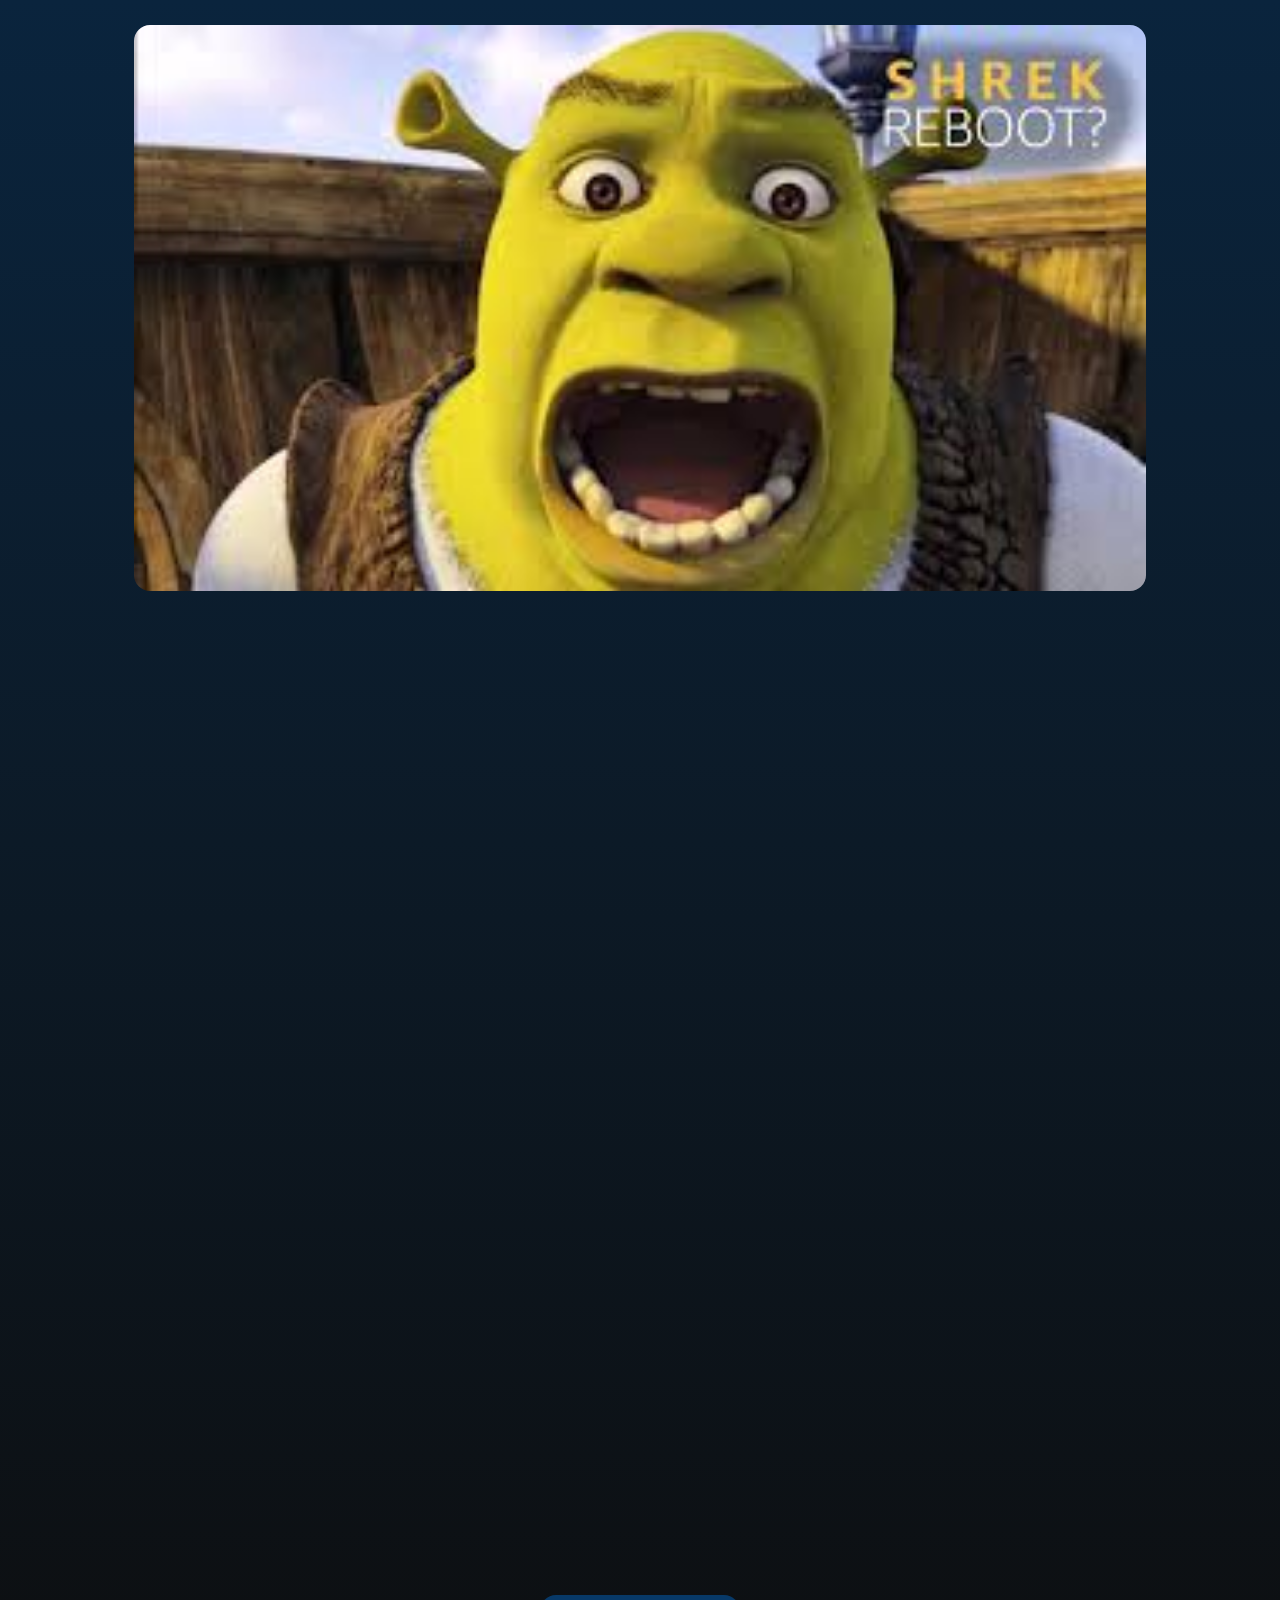
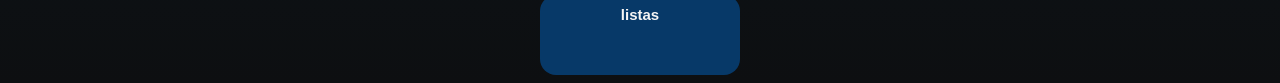
<file: index.html>
<!DOCTYPE html>
<html lang="en">
<head>
    <meta charset="UTF-8">
    <meta name="viewport" content="width=device-width, initial-scale=1.0">
    <title>Document</title>
    <link rel="stylesheet" href="../aula.css">
</head>
<body>

<div class="foto">
     <h1>Meu Site</h1>
     <p>Testetestestetestetsetstetstetstetstetstetstetstest</p>
    <img src="[data-uri]">
</div>
<div id="rodape">
<a href="aula7/lista-nao-ordenada.html">
    <button id="botao"><h1>listas</h1></button>
</a>
</div>
</body>
</html>
</file>
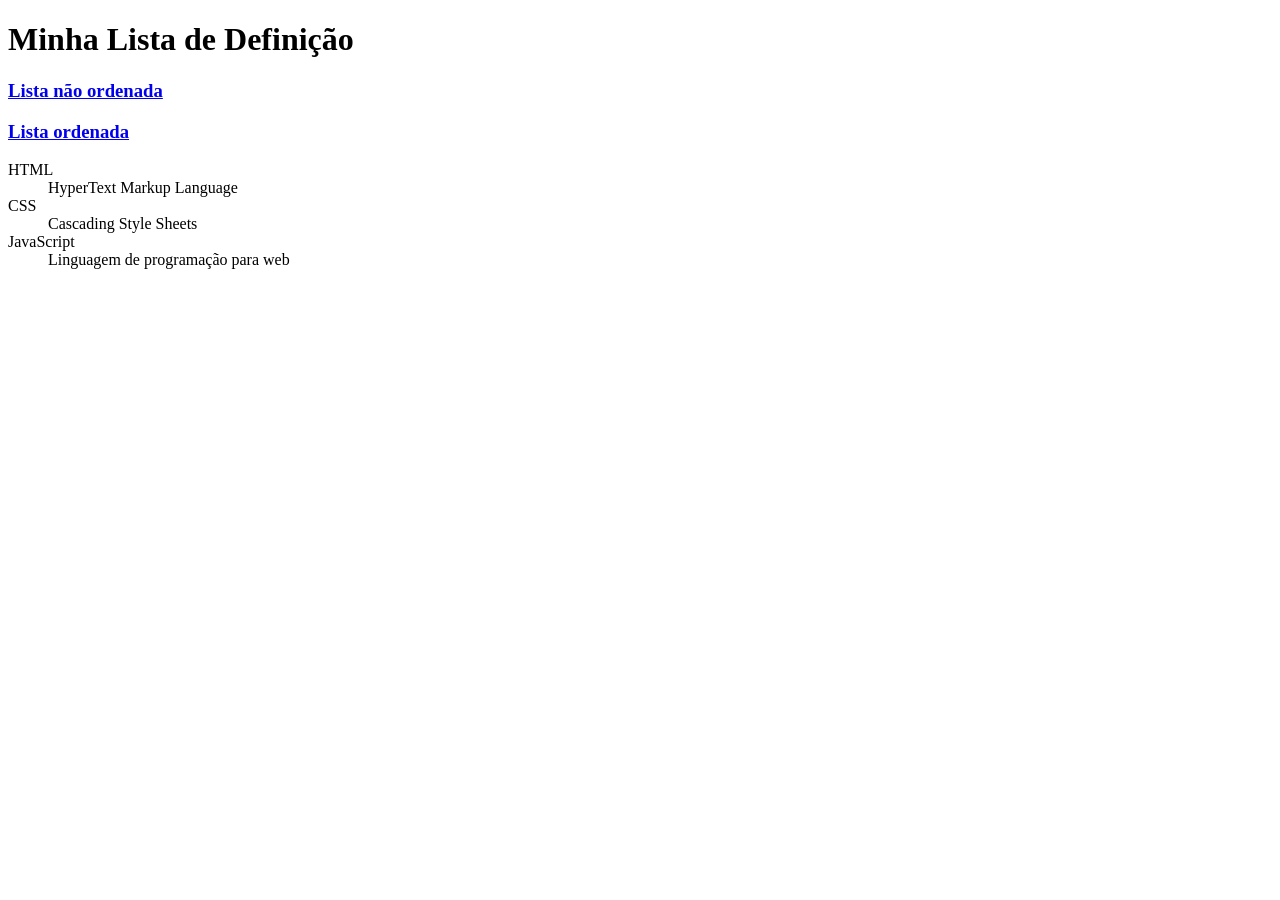
<file: aula7/lista-de-definicao.html>
<!DOCTYPE html>
<html lang="pt-br">
<head>
    <meta charset="UTF-8">
    <meta name="viewport" content="width=device-width, initial-scale=1.0">
    <title>Lista de Definição</title>
</head>
<body>
    <h1>Minha Lista de Definição</h1>
 <a href="lista-nao-ordenada.html">
        <h3>Lista não ordenada</h3>
    </a>

    <a href="lista-ordenadas.html">
        <h3>Lista ordenada</h3>
    </a>
    <dl>
        <dt>HTML</dt>
        <dd>HyperText Markup Language</dd>

        <dt>CSS</dt>
        <dd>Cascading Style Sheets</dd>

        <dt>JavaScript</dt>
        <dd>Linguagem de programação para web</dd>
    </dl>

  
</body>
</html>
</file>
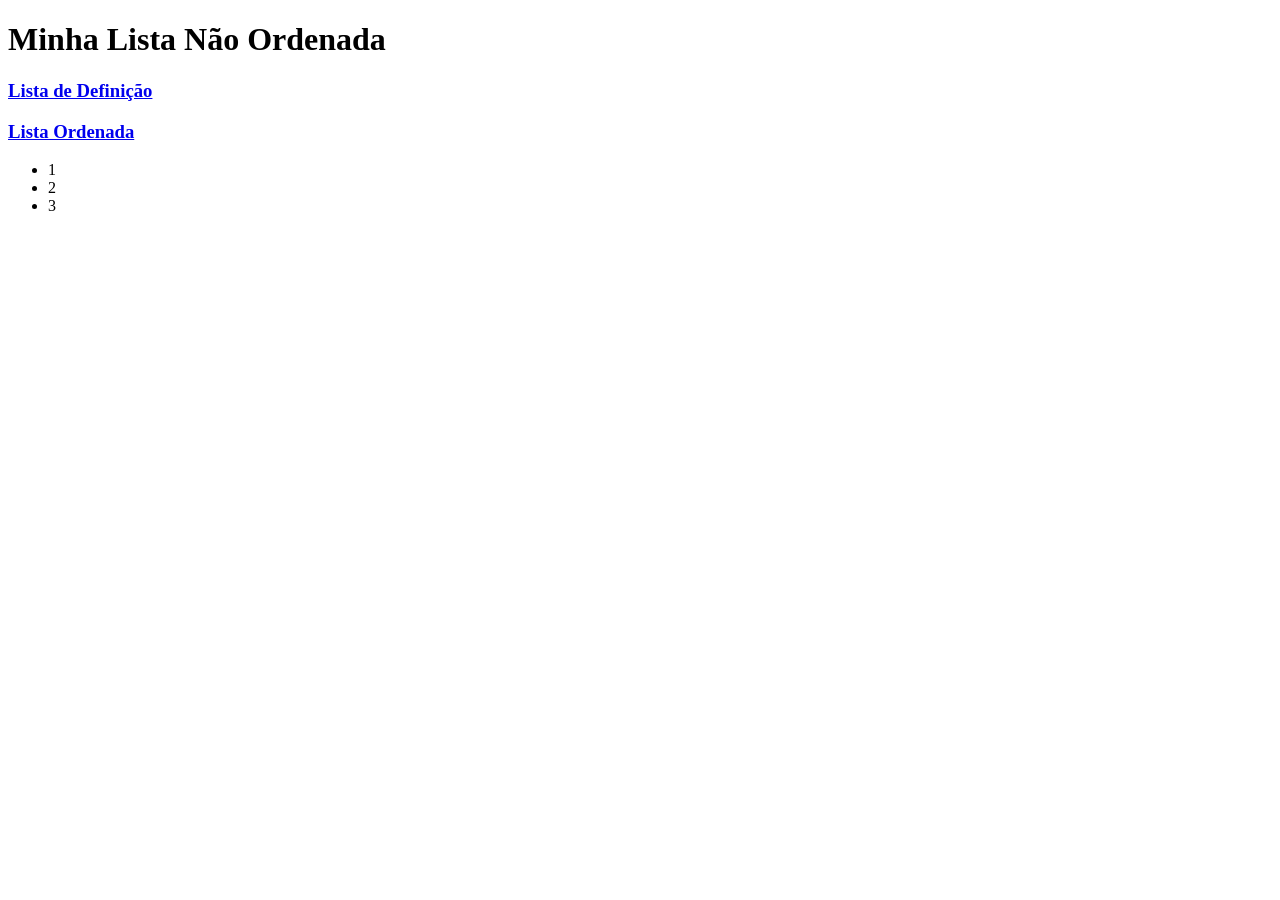
<file: aula7/lista-nao-ordenada.html>
<!DOCTYPE html>
<html lang="pt-br">
<head>
    <meta charset="UTF-8">
    <meta name="viewport" content="width=device-width, initial-scale=1.0">
    <title>Lista Não Ordenada</title>
</head>
<body>

    <h1>Minha Lista Não Ordenada</h1>
     <a href="lista-de-definicao.html">
        <h3>Lista de Definição</h3>
    </a>

    <a href="lista-ordenadas.html">
        <h3>Lista Ordenada</h3>
    </a>

    <ul>
        <li>1</li>
        <li>2</li>
        <li>3</li>

    </ul>
</body>
</html>
</file>
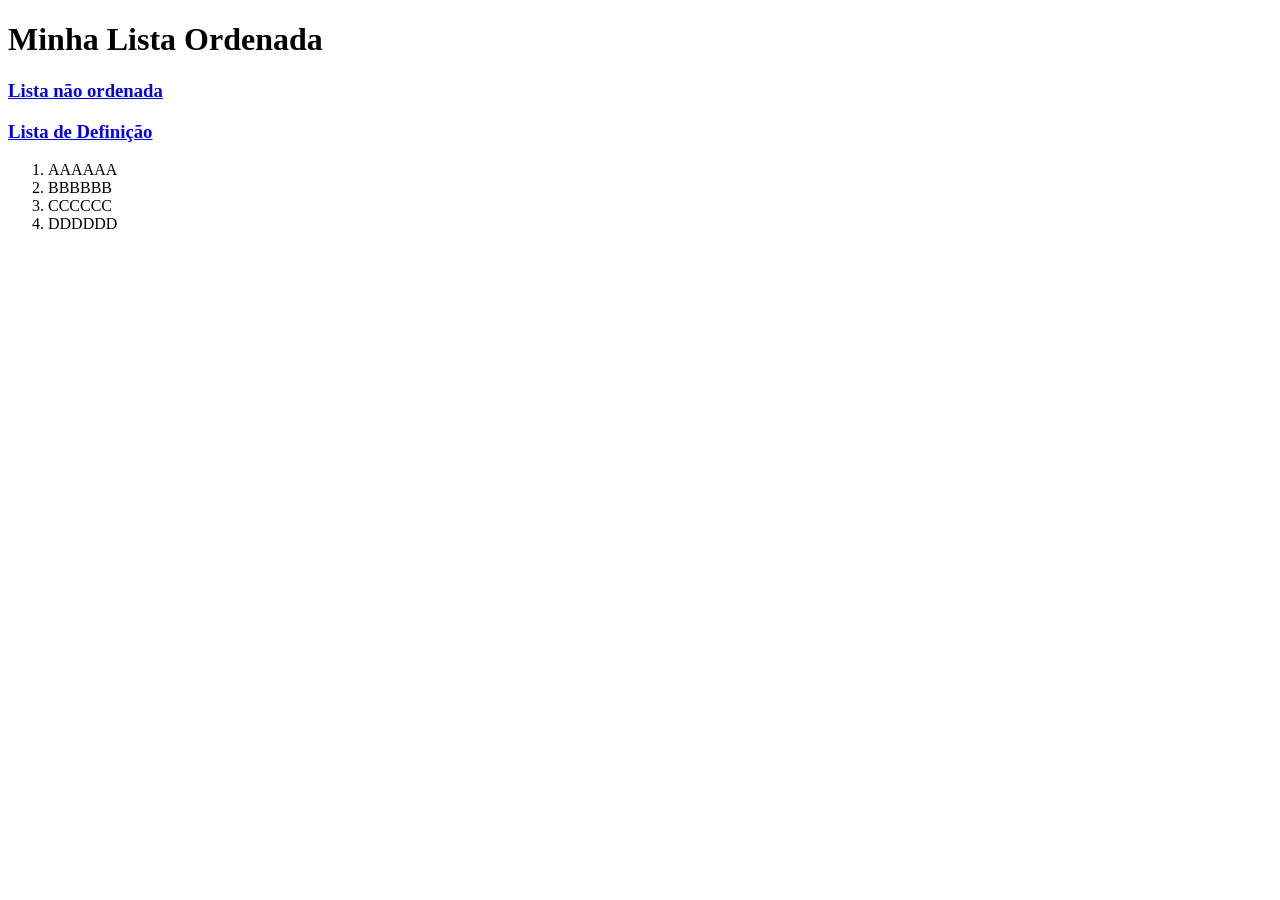
<file: aula7/lista-ordenadas.html>
<!DOCTYPE html>
<html lang="pt-br">
<head>
    <meta charset="UTF-8">
    <meta name="viewport" content="width=device-width, initial-scale=1.0">
    <title>Lista Ordenada</title>
</head>
<body>

    <h1>Minha Lista Ordenada</h1>
    <a href="lista-nao-ordenada.html">
        <h3>Lista não ordenada</h3>
    </a>

    <a href="lista-de-definicao.html">
        <h3>Lista de Definição</h3>
    </a>

    
    <ol>
        <li>AAAAAA</li>
        <li>BBBBBB</li>
        <li>CCCCCC</li>
        <li>DDDDDD</li>
    </ol>
</body>
</html>
</file>
<file: aula.css>
#botao{
    text-align: center;
    justify-content: center;
    cursor: pointer;
    display: flex;
    background-color: #073968;
    border-radius: 16px;
    border: 0;
    margin: auto;
    height: 80px;
    width: 200px;
    margin-top: 1000px;
}

h1{
    display: flex;
    text-align: center;
    font-size: 15px;
    align-items: center;
}

#botao:hover{
    background-color: #05ac4b;
}

a{
    text-decoration: none;
}

a #botao{
    text-align: center;
    justify-content: center;
    display: flex;
    text-decoration: none;
    color: #f5f5f5;
}

body{
    text-align: center;
    justify-content: center;
    background: linear-gradient(180deg, #0A243D, #0C1A27,#0D0F11);
}
.foto{
    margin: 0%;
    margin-top: 25px;
    padding: 0%;
    width: 100%;
    height: 100%;
}

.foto h1{
    display: flex;
    color: #FFB612;
    position: absolute;
    text-align: center;
    font-size: 30px;
    text-align: center;
    align-items: center;
    margin-top: 500px;
    margin-left: 200px;
    display: none;
}

.foto p{
    display: flex;
    color: #F5F5F5;
    position: absolute;
    text-align: center;
    font-size: 20px;
    align-items: center;
    margin-top: 550px;
    margin-left: 200px;
    max-width: 800px;
    display: none;
}

.foto:hover h1{
    display: flex;
}
.foto:hover p{
    display: flex;
}

.foto:hover .img {
    filter: blur(0.5px);
}


.foto img{
    width: 80%;
    height: 80%;
    border-radius: 16px;
}

.rodape{
    background-color: #A40000;
    margin: auto;
    display: flex;
    justify-content: center;
    align-items: center;
}
</file>
